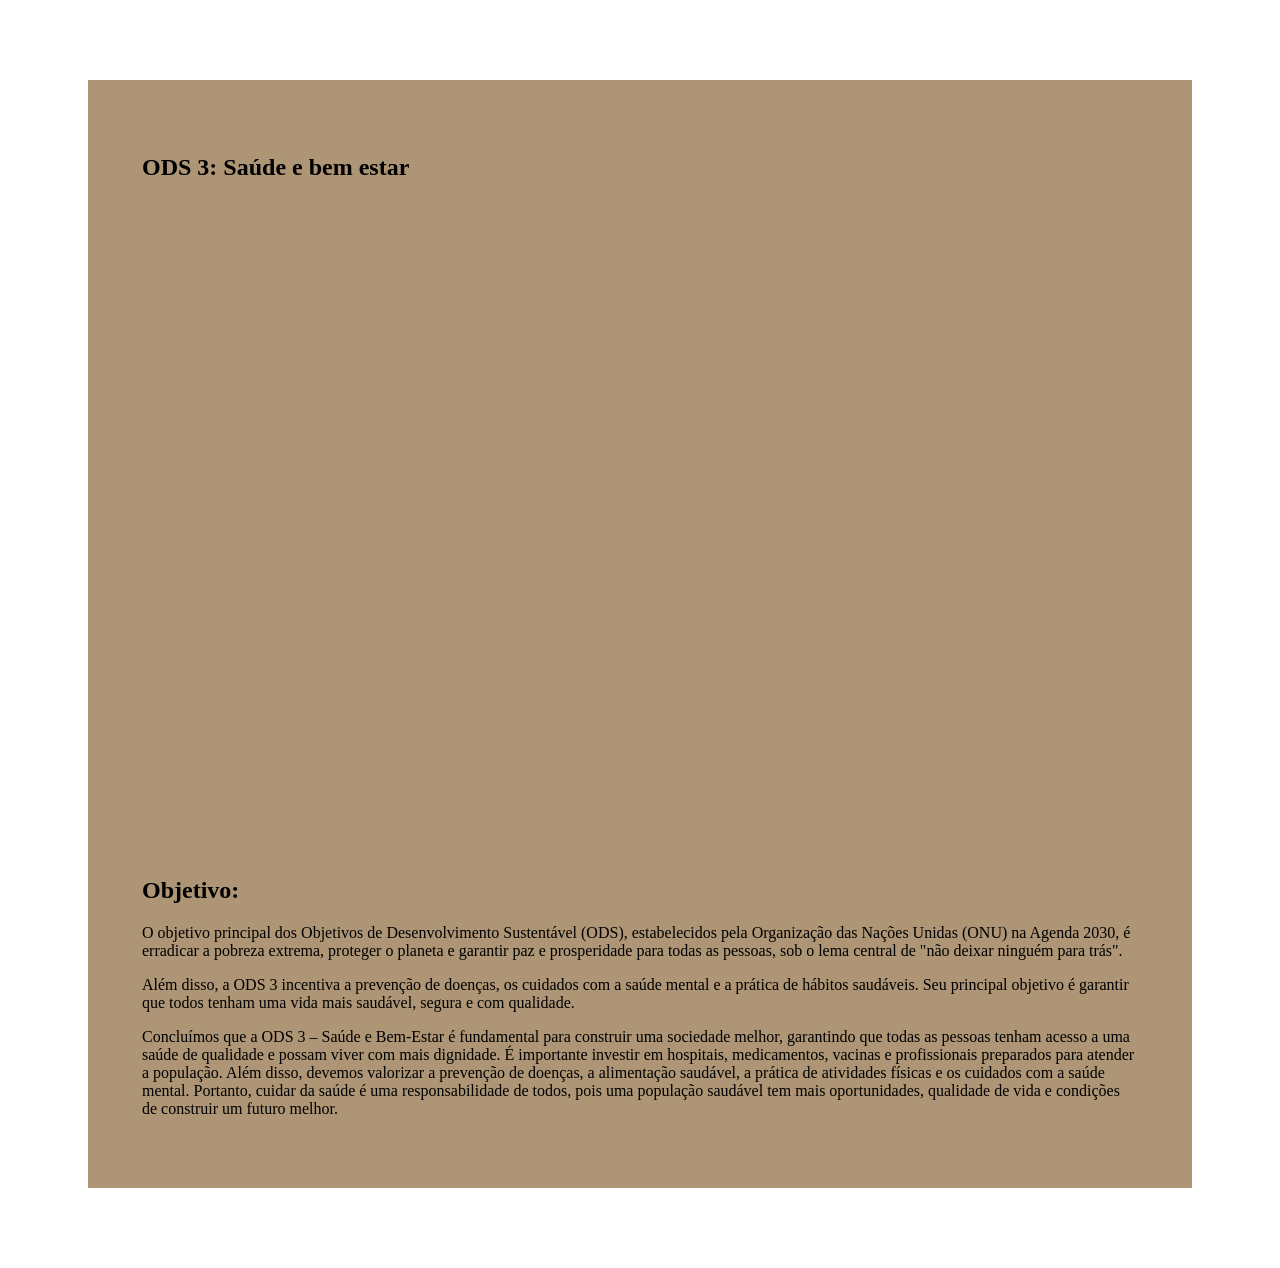
<file: aula 3 desafio 2/index.html>
<!DOCTYPE html>
<html lang="en">
<head>
    <meta charset="UTF-8">
    <meta name="viewport" content="width=device-width, initial-scale=1.0">
    <title>Document</title>
    <link rel=" stylesheet" href="style.css">
    
</head>
<body>
    <section class="site">
    <h1>  ODS 3: Saúde e bem estar</h1>
<iframe width="900" height="652" src="https://www.youtube.com/embed/LMOynUxsGHo" title="ODS #3: Saúde de qualidade • IBGE Explica"
 frameborder="0" allow="accelerometer; autoplay; clipboard-write; encrypted-media;gyroscope; picture-in-picture; web-share"
  referrerpolicy="strict-origin-when-cross-origin" allowfullscreen></iframe>
  <div class="video">
    
  <h2>Objetivo:</h2>
    <p>O objetivo principal dos Objetivos de Desenvolvimento Sustentável (ODS), estabelecidos pela Organização das Nações Unidas (ONU)
         na Agenda 2030, é erradicar a pobreza extrema, proteger o planeta e garantir paz e prosperidade para todas as pessoas, sob o
          lema central de "não deixar ninguém para trás".</p>

          <p>Além disso, a ODS 3 incentiva a prevenção de doenças, os cuidados com a saúde mental e a prática de hábitos saudáveis.
             Seu principal objetivo é garantir que todos tenham uma vida mais saudável, segura e com qualidade.</p>

<p>Concluímos que a ODS 3 – Saúde e Bem-Estar é fundamental para construir uma sociedade melhor, garantindo que todas as pessoas tenham 
    acesso a uma saúde de qualidade e possam viver com mais dignidade. É importante investir em hospitais, medicamentos, vacinas e
     profissionais preparados para atender a população. Além disso, devemos valorizar a prevenção de doenças, a alimentação saudável,
      a prática de atividades físicas e os cuidados com a saúde mental. Portanto, cuidar da saúde é uma responsabilidade 
    de todos, pois uma população saudável tem mais oportunidades, qualidade de vida e condições de construir um futuro melhor.</p>
          
</body>
</html>
</file>
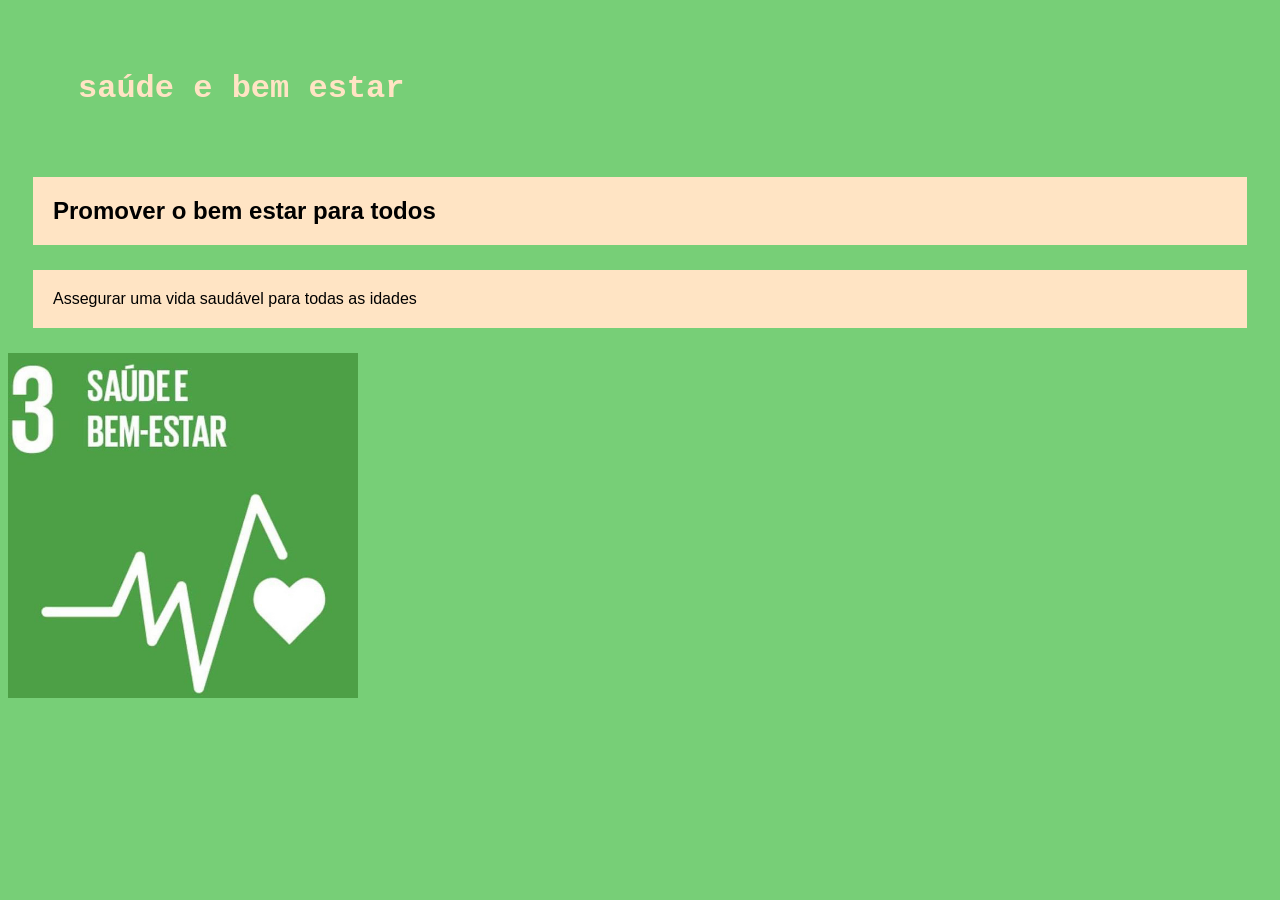
<file: aula 3 exercício/index.html>
<!DOCTYPE html>
<html lang="en">
<head>
    <meta charset="UTF-8">
    <meta name="viewport" content="width=device-width, initial-scale=1.0">
    <title>ods 3</title>  
    <link rel="stylesheet" href="style.css">
  
</head>
<body>
    <h1>saúde e bem estar</h1>
        <h2>Promover o bem estar para todos</h2>
    <p>Assegurar uma vida saudável para todas as idades</p>
    <img src="./ods3.jpg" alt="Ods" Width="350px">
</body>
</html>
</file>
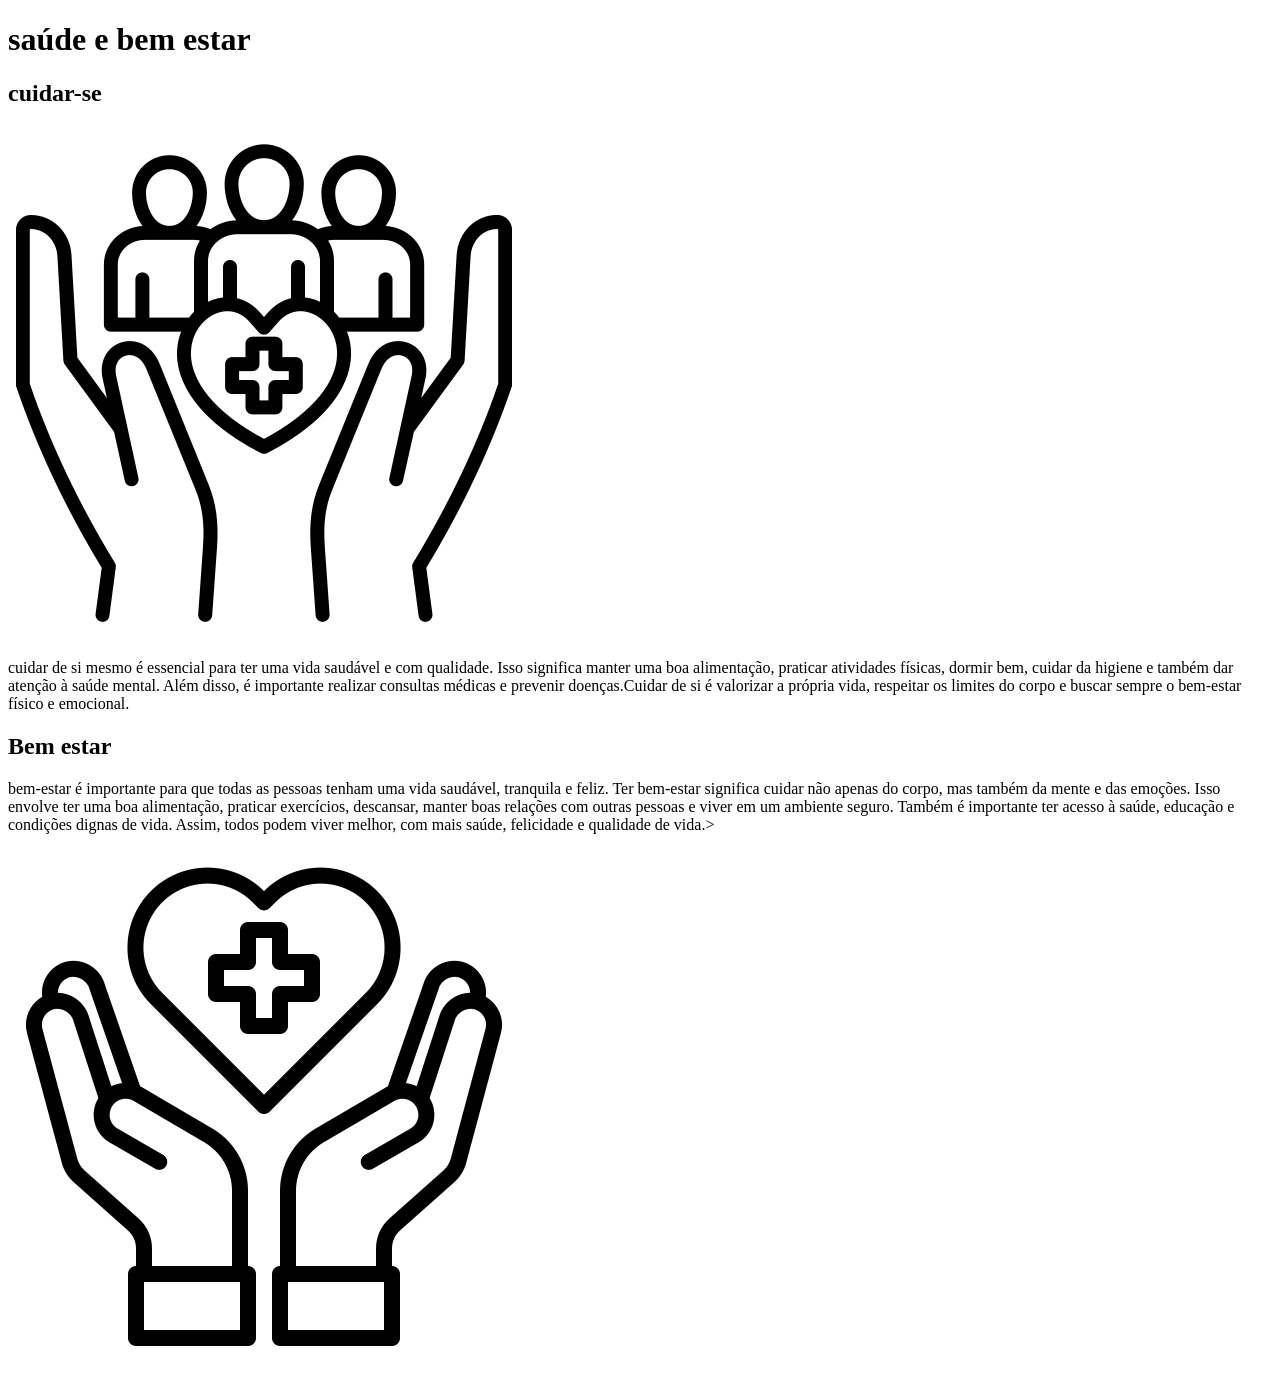
<file: aula três. desafio 3/index.html>
<!DOCTYPE html>
<html lang="en">
<head>
    <meta charset="UTF-8">
    <meta name="viewport" content="width=device-width, initial-scale=1.0">
    <title>Document</title>
    <link rel="stylesheet" href="style.css">
</head>
<body>
<h1> saúde e bem estar</h1>
<h2> cuidar-se</h2>
<img id="saúde" src="./cuidar se.png">
<p>cuidar de si mesmo é essencial para ter uma vida saudável e com qualidade. Isso significa manter uma boa alimentação, praticar 
    atividades físicas, dormir bem, cuidar da higiene e também dar atenção à saúde mental. Além disso, é importante realizar consultas 
    médicas e prevenir doenças.Cuidar de si é valorizar a própria vida, respeitar os limites do corpo e buscar sempre o bem-estar físico e
     emocional.</p>
     <h2> Bem estar</h2>
     <p> bem-estar é importante para que todas as pessoas tenham uma vida saudável, tranquila e feliz. Ter bem-estar significa cuidar não
      apenas do corpo, mas também da mente e das emoções. Isso envolve ter uma boa alimentação, praticar exercícios, descansar, manter boas
 relações com outras pessoas e viver em um ambiente seguro. Também é importante ter acesso à saúde,  educação e condições dignas de vida.
  Assim, todos podem viver melhor, com mais saúde, felicidade e qualidade de vida.></p>
    <img id="bem" src="./bem estar.png">
</body>
</html>
</file>
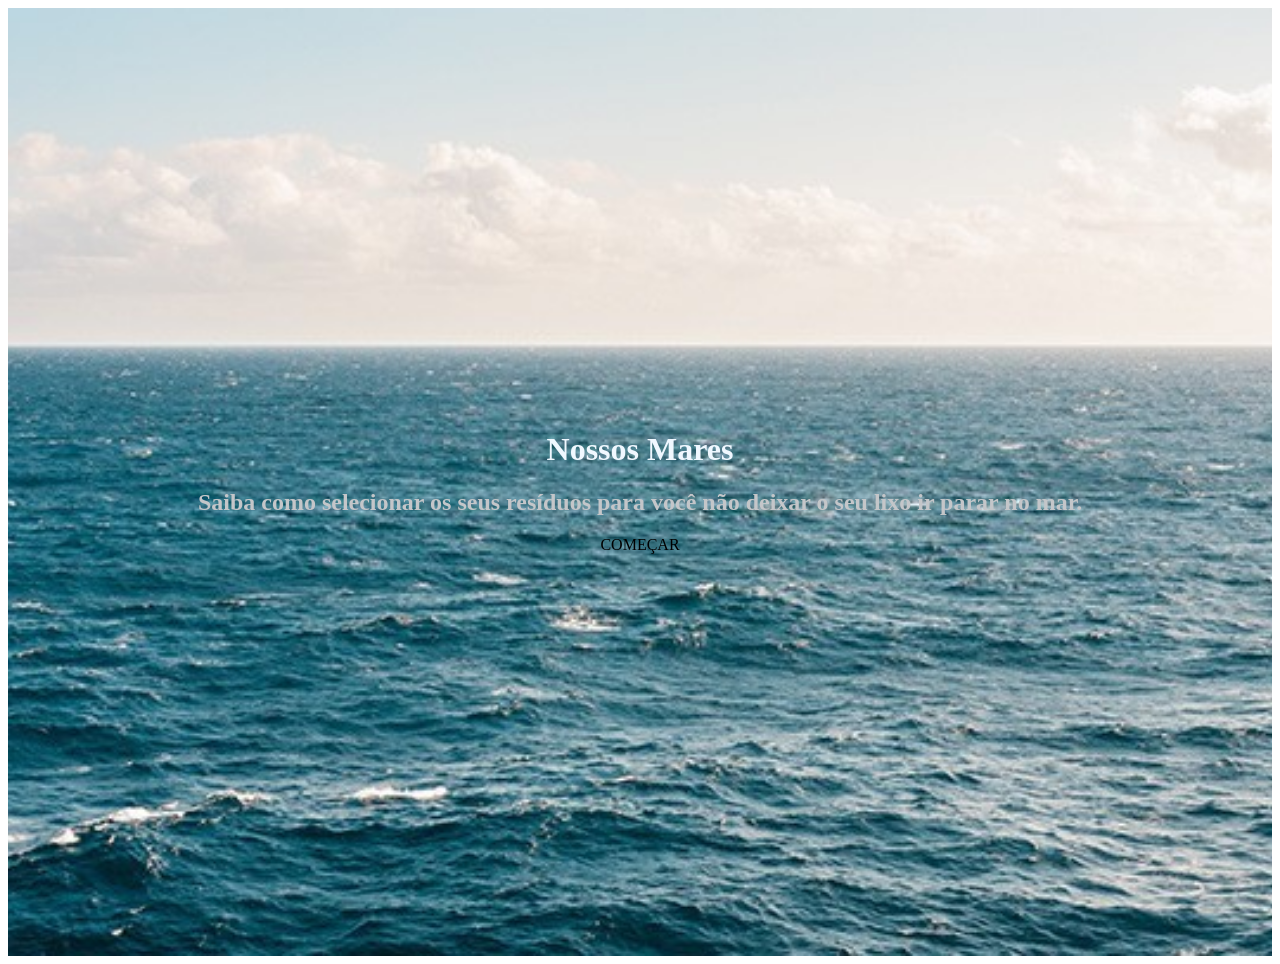
<file: desafio/index.html>
<!DOCTYPE html>
<html lang="en">
<head>
    <meta charset="UTF-8">
    <meta name="viewport" content="width=device-width, initial-scale=1.0">
    <title>Document</title>
      <link rel="stylesheet" href="style.css">
</head>
<body>
    <main class="capa">
        <div class="conteudo">
     <h1>Nossos Mares</h1>
    <h2> Saiba como selecionar os seus resíduos para você não deixar o seu lixo ir parar no mar.</h2>
    <a class="botão" inref="#">
        COMEÇAR
    </a>
    </main>
    </div>
</body>
</html>
</file>
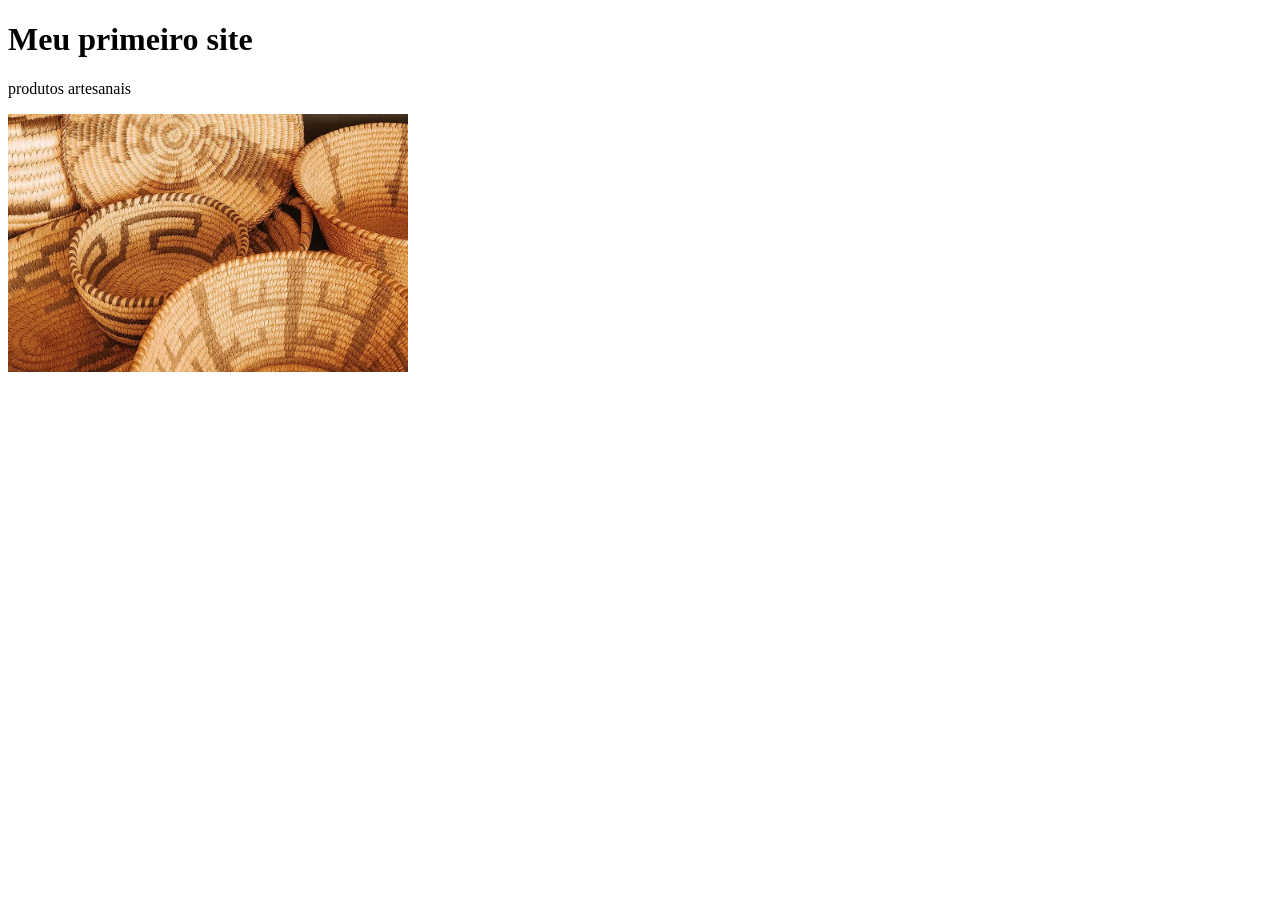
<file: exercício 1/index.html>
<!DOCTYPE html>
<html lang="en">
<head>
    <meta charset="UTF-8">
    <meta name="viewport" content="width=device-width, initial-scale=1.0">
    <title>Meu Primeiro Site</title>
</head>
<body>
  <h1>Meu primeiro site</h1>  
  <p>produtos artesanais</p>
  <img src="artes.webp" width="400px

  "

  
</body>
</html>
</file>
<file: aula 3 desafio 2/style.css>
.site{ 
    margin: 80px;
    padding: 54px;
    background-color: rgb(173, 149, 117);


}
</file>
<file: aula 3 exercício/style.css>
body{
    background-color: rgb(119, 207, 119);
    font-family: 'Courier New', Courier, monospace;
}
h1{
    color: bisque;
    margin: 30px;
    padding: 40px;
}
h2, p{
    background-color: bisque;
    font-family: 'Franklin Gothic Medium', 'Arial Narrow', Arial, sans-serif;
    color: rgb(0, 0, 0);
    margin: 25px;
    padding: 20px;
}
</file>
<file: aula três. desafio 3/style.css>
#saúde{
  hidth: 50px
    
}
</file>
<file: desafio/style.css>
.capa{
background-image: url("./oceano.jpg");
    min-height: 100vh;
    padding: 24px;
    place-items: center;
    background-color: rgb(16, 16, 59);
      background-size: cover;
      background-position: center;
      text-align: center;
      align-content: center;


}
h1{color: aliceblue;}
h2{ color: rgb(196, 198, 201);}
</file>
